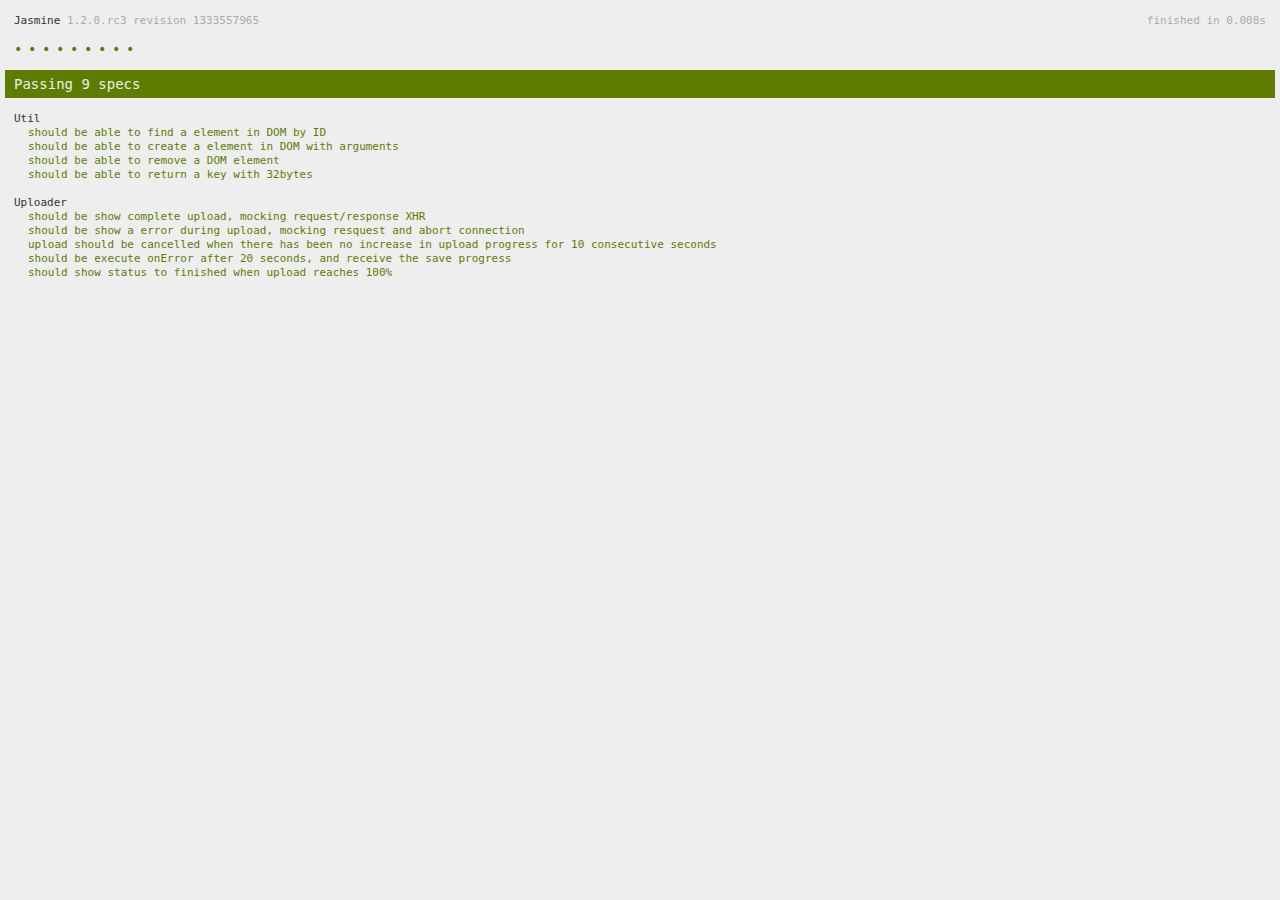
<file: test/javascript/SpecRunner.html>
<!DOCTYPE HTML PUBLIC "-//W3C//DTD HTML 4.01 Transitional//EN"
  "http://www.w3.org/TR/html4/loose.dtd">
<html>
<head>
  <title>Test Runner for Super Upload using Jasmine</title>

  <link rel="shortcut icon" type="image/png" href="./lib/jasmine-1.2.0.rc3/jasmine_favicon.png">
  <link rel="stylesheet" type="text/css" href="./lib/jasmine-1.2.0.rc3/jasmine.css">
  <script type="text/javascript" src="./lib/jasmine-1.2.0.rc3/jasmine.js"></script>
  <script type="text/javascript" src="./lib/jasmine-1.2.0.rc3/jasmine-html.js"></script>
  <script type="text/javascript" src="./lib/mock.js"></script>
  <script type="text/javascript" src="../../app/static/js/util.js"></script>
  <script type="text/javascript" src="../../app/static/js/uploader.js"></script>
  <script type="text/javascript" src="./spec/UtilSpec.js"></script>
  <script type="text/javascript" src="./spec/UploaderSpec.js"></script>


  <script type="text/javascript">
    (function() {
      var jasmineEnv = jasmine.getEnv();
      jasmineEnv.updateInterval = 1000;

      var htmlReporter = new jasmine.HtmlReporter();

      jasmineEnv.addReporter(htmlReporter);

      jasmineEnv.specFilter = function(spec) {
        return htmlReporter.specFilter(spec);
      };

      var currentWindowOnload = window.onload;

      window.onload = function() {
        if (currentWindowOnload) {
          currentWindowOnload();
        }
        execJasmine();
      };

      function execJasmine() {
        jasmineEnv.execute();
      }

    })();
  </script>

</head>

<body>
  <div id="test_id"></div>
</body>
</html>
</file>
<file: test/javascript/lib/jasmine-1.2.0.rc3/jasmine.css>
body { background-color: #eeeeee; padding: 0; margin: 5px; overflow-y: scroll; }

#HTMLReporter { font-size: 11px; font-family: Monaco, "Lucida Console", monospace; line-height: 14px; color: #333333; }
#HTMLReporter a { text-decoration: none; }
#HTMLReporter a:hover { text-decoration: underline; }
#HTMLReporter p, #HTMLReporter h1, #HTMLReporter h2, #HTMLReporter h3, #HTMLReporter h4, #HTMLReporter h5, #HTMLReporter h6 { margin: 0; line-height: 14px; }
#HTMLReporter .banner, #HTMLReporter .symbolSummary, #HTMLReporter .summary, #HTMLReporter .resultMessage, #HTMLReporter .specDetail .description, #HTMLReporter .alert .bar, #HTMLReporter .stackTrace { padding-left: 9px; padding-right: 9px; }
#HTMLReporter #jasmine_content { position: fixed; right: 100%; }
#HTMLReporter .version { color: #aaaaaa; }
#HTMLReporter .banner { margin-top: 14px; }
#HTMLReporter .duration { color: #aaaaaa; float: right; }
#HTMLReporter .symbolSummary { overflow: hidden; *zoom: 1; margin: 14px 0; }
#HTMLReporter .symbolSummary li { display: block; float: left; height: 7px; width: 14px; margin-bottom: 7px; font-size: 16px; }
#HTMLReporter .symbolSummary li.passed { font-size: 14px; }
#HTMLReporter .symbolSummary li.passed:before { color: #5e7d00; content: "\02022"; }
#HTMLReporter .symbolSummary li.failed { line-height: 9px; }
#HTMLReporter .symbolSummary li.failed:before { color: #b03911; content: "x"; font-weight: bold; margin-left: -1px; }
#HTMLReporter .symbolSummary li.skipped { font-size: 14px; }
#HTMLReporter .symbolSummary li.skipped:before { color: #bababa; content: "\02022"; }
#HTMLReporter .symbolSummary li.pending { line-height: 11px; }
#HTMLReporter .symbolSummary li.pending:before { color: #aaaaaa; content: "-"; }
#HTMLReporter .bar { line-height: 28px; font-size: 14px; display: block; color: #eee; }
#HTMLReporter .runningAlert { background-color: #666666; }
#HTMLReporter .skippedAlert { background-color: #aaaaaa; }
#HTMLReporter .skippedAlert:first-child { background-color: #333333; }
#HTMLReporter .skippedAlert:hover { text-decoration: none; color: white; text-decoration: underline; }
#HTMLReporter .passingAlert { background-color: #a6b779; }
#HTMLReporter .passingAlert:first-child { background-color: #5e7d00; }
#HTMLReporter .failingAlert { background-color: #cf867e; }
#HTMLReporter .failingAlert:first-child { background-color: #b03911; }
#HTMLReporter .results { margin-top: 14px; }
#HTMLReporter #details { display: none; }
#HTMLReporter .resultsMenu, #HTMLReporter .resultsMenu a { background-color: #fff; color: #333333; }
#HTMLReporter.showDetails .summaryMenuItem { font-weight: normal; text-decoration: inherit; }
#HTMLReporter.showDetails .summaryMenuItem:hover { text-decoration: underline; }
#HTMLReporter.showDetails .detailsMenuItem { font-weight: bold; text-decoration: underline; }
#HTMLReporter.showDetails .summary { display: none; }
#HTMLReporter.showDetails #details { display: block; }
#HTMLReporter .summaryMenuItem { font-weight: bold; text-decoration: underline; }
#HTMLReporter .summary { margin-top: 14px; }
#HTMLReporter .summary .suite .suite, #HTMLReporter .summary .specSummary { margin-left: 14px; }
#HTMLReporter .summary .specSummary.passed a { color: #5e7d00; }
#HTMLReporter .summary .specSummary.failed a { color: #b03911; }
#HTMLReporter .description + .suite { margin-top: 0; }
#HTMLReporter .suite { margin-top: 14px; }
#HTMLReporter .suite a { color: #333333; }
#HTMLReporter #details .specDetail { margin-bottom: 28px; }
#HTMLReporter #details .specDetail .description { display: block; color: white; background-color: #b03911; }
#HTMLReporter .resultMessage { padding-top: 14px; color: #333333; }
#HTMLReporter .resultMessage span.result { display: block; }
#HTMLReporter .stackTrace { margin: 5px 0 0 0; max-height: 224px; overflow: auto; line-height: 18px; color: #666666; border: 1px solid #ddd; background: white; white-space: pre; }

#TrivialReporter { padding: 8px 13px; position: absolute; top: 0; bottom: 0; left: 0; right: 0; overflow-y: scroll; background-color: white; font-family: "Helvetica Neue Light", "Lucida Grande", "Calibri", "Arial", sans-serif; /*.resultMessage {*/ /*white-space: pre;*/ /*}*/ }
#TrivialReporter a:visited, #TrivialReporter a { color: #303; }
#TrivialReporter a:hover, #TrivialReporter a:active { color: blue; }
#TrivialReporter .run_spec { float: right; padding-right: 5px; font-size: .8em; text-decoration: none; }
#TrivialReporter .banner { color: #303; background-color: #fef; padding: 5px; }
#TrivialReporter .logo { float: left; font-size: 1.1em; padding-left: 5px; }
#TrivialReporter .logo .version { font-size: .6em; padding-left: 1em; }
#TrivialReporter .runner.running { background-color: yellow; }
#TrivialReporter .options { text-align: right; font-size: .8em; }
#TrivialReporter .suite { border: 1px outset gray; margin: 5px 0; padding-left: 1em; }
#TrivialReporter .suite .suite { margin: 5px; }
#TrivialReporter .suite.passed { background-color: #dfd; }
#TrivialReporter .suite.failed { background-color: #fdd; }
#TrivialReporter .spec { margin: 5px; padding-left: 1em; clear: both; }
#TrivialReporter .spec.failed, #TrivialReporter .spec.passed, #TrivialReporter .spec.skipped { padding-bottom: 5px; border: 1px solid gray; }
#TrivialReporter .spec.failed { background-color: #fbb; border-color: red; }
#TrivialReporter .spec.passed { background-color: #bfb; border-color: green; }
#TrivialReporter .spec.skipped { background-color: #bbb; }
#TrivialReporter .messages { border-left: 1px dashed gray; padding-left: 1em; padding-right: 1em; }
#TrivialReporter .passed { background-color: #cfc; display: none; }
#TrivialReporter .failed { background-color: #fbb; }
#TrivialReporter .skipped { color: #777; background-color: #eee; display: none; }
#TrivialReporter .resultMessage span.result { display: block; line-height: 2em; color: black; }
#TrivialReporter .resultMessage .mismatch { color: black; }
#TrivialReporter .stackTrace { white-space: pre; font-size: .8em; margin-left: 10px; max-height: 5em; overflow: auto; border: 1px inset red; padding: 1em; background: #eef; }
#TrivialReporter .finished-at { padding-left: 1em; font-size: .6em; }
#TrivialReporter.show-passed .passed, #TrivialReporter.show-skipped .skipped { display: block; }
#TrivialReporter #jasmine_content { position: fixed; right: 100%; }
#TrivialReporter .runner { border: 1px solid gray; display: block; margin: 5px 0; padding: 2px 0 2px 10px; }
</file>
